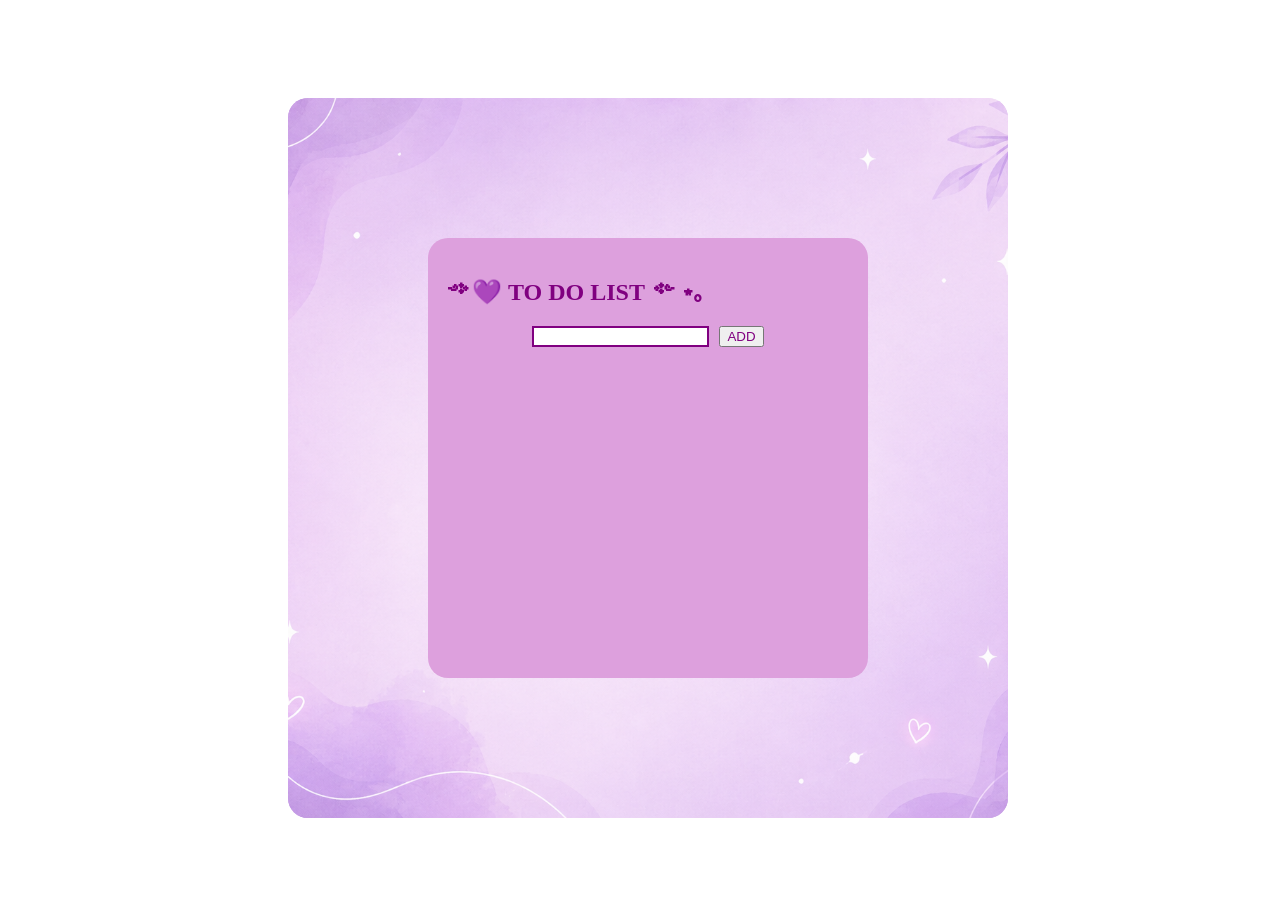
<file: index.html>
<!DOCTYPE html>
<html lang="en">
<head>
    <meta charset="UTF-8">
    <meta name="viewport" content="width=device-width, initial-scale=1.0">
    <title>Document</title>
    <link rel="stylesheet" href="heel.css">
</head>
<body>
  <section id="Home">
    <div class="full">
   <div class="box">
     <h1> ༺💜 TO DO LIST ༻ ⋆｡</h1>
     <div class="form">
     <input type="" name="" id="">
  
     <button class="b">ADD</button>
     </div>
     <div class="boox">

     </div>
    </div>
  </div>
 
  <section id="Home">

  </section>
    <script src="heel.js"></script>
</body>
</html>
</file>
<file: heel.css>
#Home::before{
     content: "";
     background-image: url(pic.png);
     background-position: center;
     position: absolute;
     height: 80vh;
     width: 80vh;
     border-radius: 20px;
     
     background-size: cover;
     z-index: 1;
     display: flex;
}
#Home {
    position: relative;
    height: 80vh;
    width: 80vh;
  
}
input{
    border: 2px solid purple;
 
}
.form {
    display: flex;
    flex-direction: row;
    align-items: center;
    justify-content: center;
    gap: 10px;
}
body{
    height: 100vh;
    width: 100%;
}
 

.box{
    min-height: 400px;
    width: 400px;
    background-color:plum;
    border-radius: 20px;
    padding: 20px;
    position: absolute;
    z-index: 2;
   background-repeat: no-repeat;
    top: 50%;
    left: 50%;
    transform: translate(-50%, -50%);
    
}

.boox{
   min-height: 100px;
    width: 300px;
    
   
}
.delete{
    height: 15px;
    width: 15px;
    display: flex;
    justify-content: center;
    align-items: center;
    font-size: smaller;
    background-color:rgb(223, 25, 223);
    flex-direction: row;
}
body {
    display: flex;
    justify-content: center;
    align-items: center;
}
</file>
